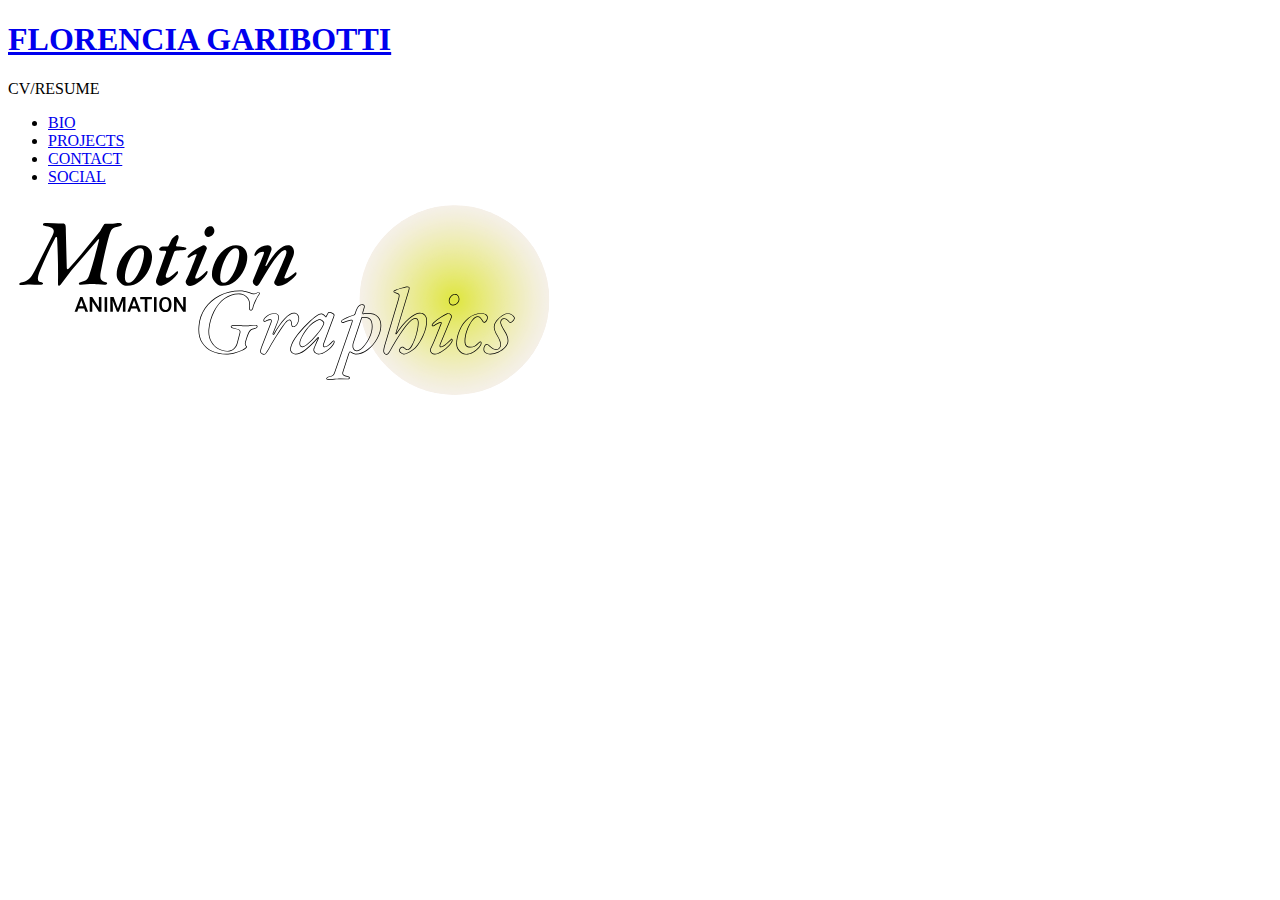
<file: MotionGraphics.html>
<!DOCTYPE html>
<html>

<head>
    <title>Florencia Garibotti</title>
    <link rel="icon" href="icon10.ico">
</head>

<body>
    <header>
        <a href="index.html"><h1>FLORENCIA GARIBOTTI</h1></a>
        <p>CV/RESUME</p>
        <nav>
            <ul>
                <li>
                    <a href="bio.html">BIO</a>
                </li>
                <li>
                    <a href="projects.html">PROJECTS</a>
                </li>
                <li>
                    <a href="contact.html">CONTACT</a>
                </li>
                <li><a href="social.html">SOCIAL</a>
                </li>
            </ul>
        </nav>
    </header>
    <img src="Title-MotionGraphics.svg" style="height:200px">
</body>

</html>
</file>
